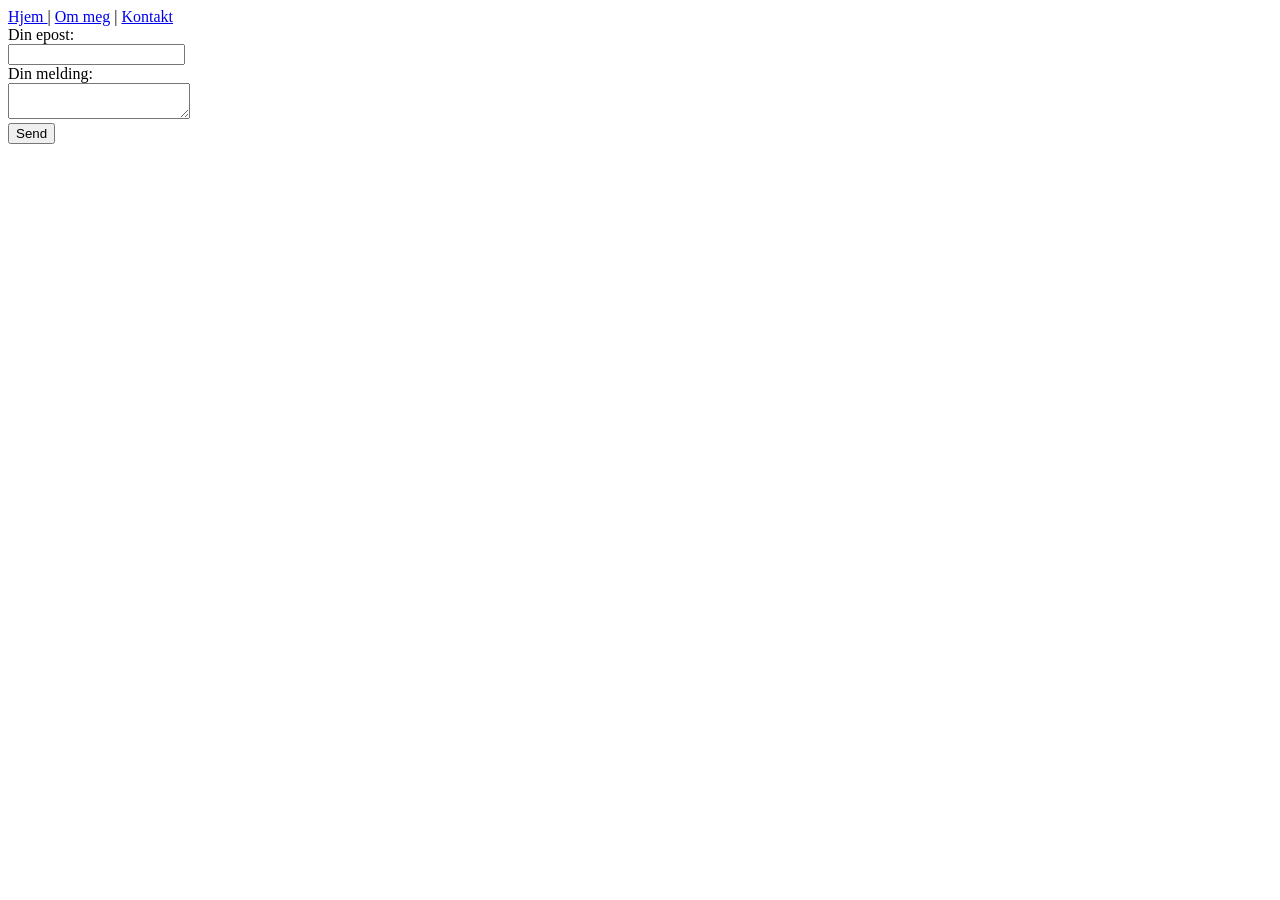
<file: kontakt.html>
<!DOCTYPE html>
<html>
<head>
  <title>Kontakt</title>
  <link rel="icon" type="image/x-icon" href="/favicon.ico" />
  <link rel="preconnect" href="https://fonts.googleapis.com" />
</head>
<body>
  <nav>
  <a href="index.html">Hjem </a> |
  <a href="om.html">Om meg</a> |
  <a href="kontakt.html">Kontakt</a>
  </nav> 

  <form
  action="https://formspree.io/f/mojkodeb"
  method="POST"
>
  <label>
    Din epost: <br>
    <input type="email" name="email"> <br>
  </label>
  <label>
    Din melding: <br>
    <textarea name="message"></textarea> <br>
  </label>
  <!-- your other form fields go here -->
  <button type="submit">Send</button>
</form>


  
</body>
</html>
</file>
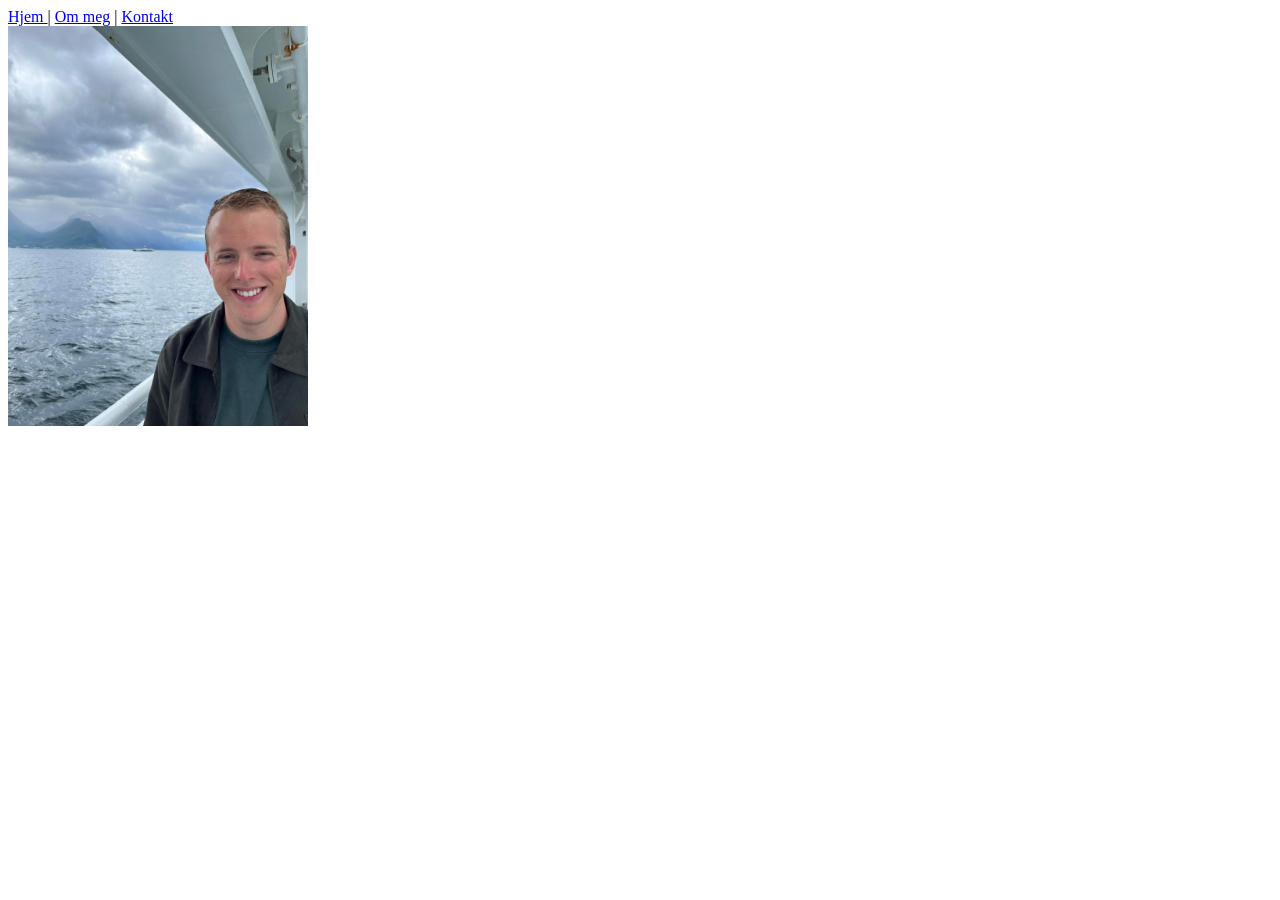
<file: om.html>
<!DOCTYPE html>
<html>
<head>
  <title>Om meg</title>
  <link rel="icon" type="image/x-icon" href="/favicon.ico" />
  <link rel="preconnect" href="https://fonts.googleapis.com" />
</head>
<body>
  <nav>
  <a href="index.html">Hjem </a> |
  <a href="om.html">Om meg</a> |
  <a href="kontakt.html">Kontakt</a>
  </nav> 


  <img src= "/Bilde_Vegard_Aarbø.jpg" alt="Bilde av Vegard Aarbø" width = "300"> <br>

  
</body>
</html>
</file>
